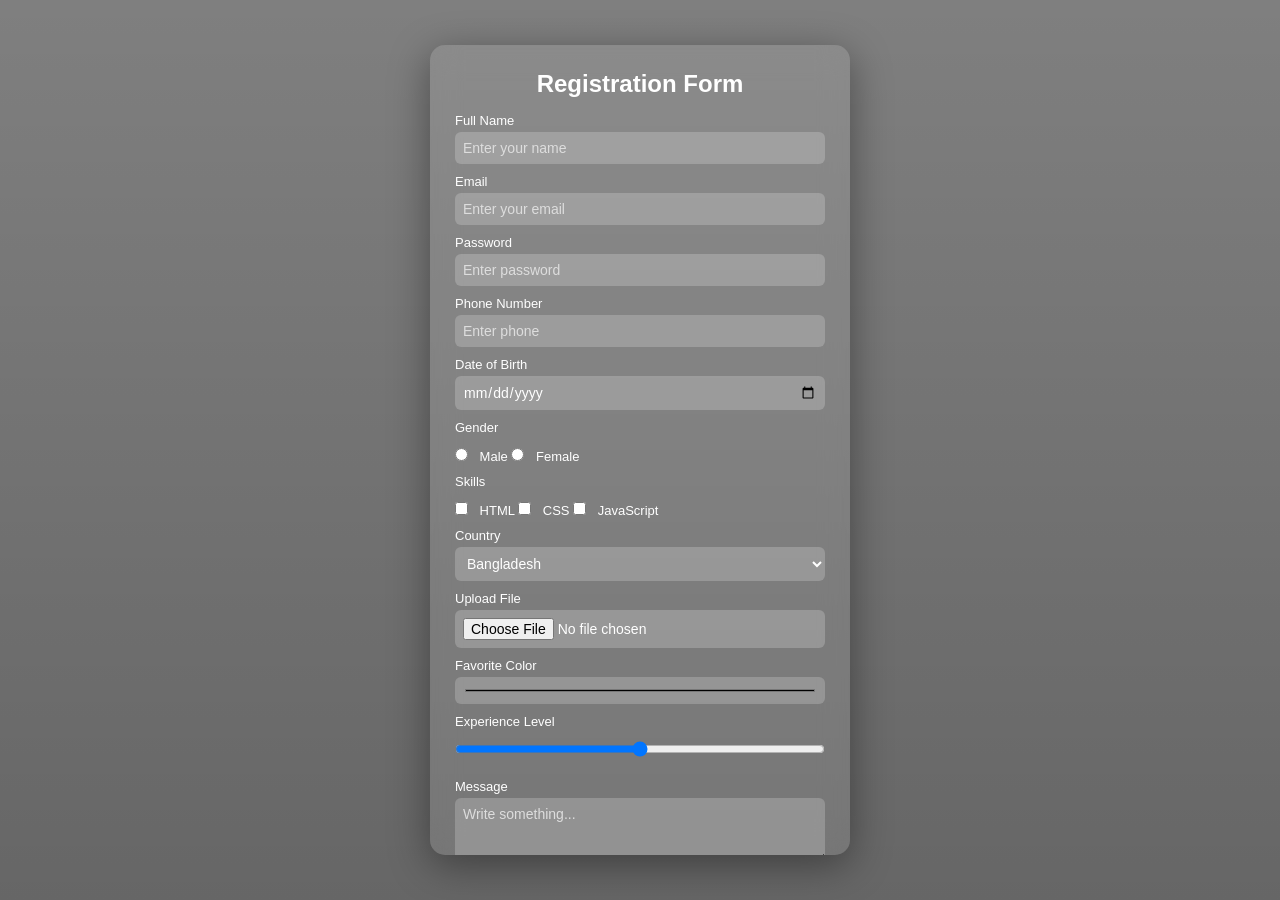
<file: Form/index.html>
<!DOCTYPE html>
<html lang="en">

<head>
    <meta charset="UTF-8">
    <meta name="viewport" content="width=device-width, initial-scale=1.0">
    <title>Premium Form</title>
    <link rel="stylesheet" href="style.css">
</head>

<body>

    <div class="form-container">
        <h2>Registration Form</h2>

        <form>
            <label>Full Name</label>
            <input type="text" placeholder="Enter your name">

            <label>Email</label>
            <input type="email" placeholder="Enter your email">

            <label>Password</label>
            <input type="password" placeholder="Enter password">

            <label>Phone Number</label>
            <input type="number" placeholder="Enter phone">

            <label>Date of Birth</label>
            <input type="date">

            <label>Gender</label>
            <div class="group">
                <input type="radio" name="gender" class="inline"> Male
                <input type="radio" name="gender" class="inline"> Female
            </div>

            <label>Skills</label>
            <div class="group">
                <input type="checkbox" class="inline"> HTML
                <input type="checkbox" class="inline"> CSS
                <input type="checkbox" class="inline"> JavaScript
            </div>

            <label>Country</label>
            <select>
                <option>Bangladesh</option>
                <option>India</option>
                <option>USA</option>
            </select>

            <label>Upload File</label>
            <input type="file">

            <label>Favorite Color</label>
            <input type="color">

            <label>Experience Level</label>
            <input type="range">

            <label>Message</label>
            <textarea rows="3" placeholder="Write something..."></textarea>

            <button type="submit" class="btn">Submit</button>
        </form>
    </div>

</body>

</html>
</file>
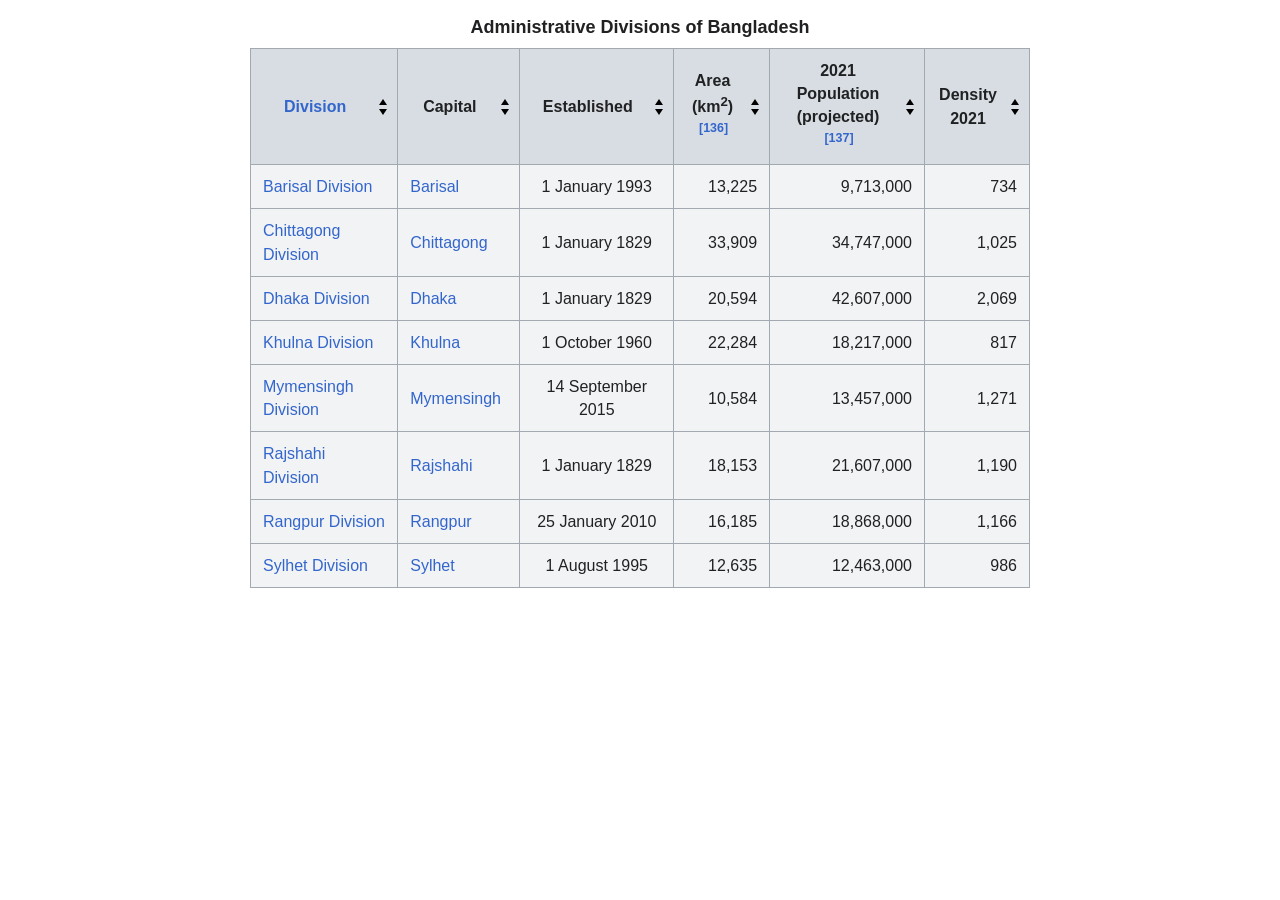
<file: Table/index.html>
<!DOCTYPE html>
<html lang="en">

<head>
    <meta charset="UTF-8" />
    <meta name="viewport" content="width=device-width, initial-scale=1.0" />
    <title>Administrative Divisions of Bangladesh</title>
    <link rel="stylesheet" href="style.css">

</head>

<body>
    <div class="table-wrap">
        <table class="wikitable">
            <caption>Administrative Divisions of Bangladesh</caption>

            <thead>
                <tr>
                    <th class="sortable active-sort col-division">Division</th>
                    <th class="sortable col-capital">Capital</th>
                    <th class="sortable col-established">Established</th>
                    <th class="sortable col-area">
                        Area<br>
                        (km<sup>2</sup>)<br>
                        <a href="#" class="ref">[136]</a>
                    </th>
                    <th class="sortable col-pop">
                        2021<br>
                        Population<br>
                        (projected)<a href="#" class="ref">[137]</a>
                    </th>
                    <th class="sortable col-density">Density<br>2021</th>
                </tr>
            </thead>

            <tbody>
                <tr>
                    <td class="left"><a href="#">Barisal Division</a></td>
                    <td class="left"><a href="#">Barisal</a></td>
                    <td class="center">1 January 1993</td>
                    <td class="num">13,225</td>
                    <td class="num">9,713,000</td>
                    <td class="num">734</td>
                </tr>

                <tr>
                    <td class="left"><a href="#">Chittagong Division</a></td>
                    <td class="left"><a href="#">Chittagong</a></td>
                    <td class="center">1 January 1829</td>
                    <td class="num">33,909</td>
                    <td class="num">34,747,000</td>
                    <td class="num">1,025</td>
                </tr>

                <tr>
                    <td class="left"><a href="#">Dhaka Division</a></td>
                    <td class="left"><a href="#">Dhaka</a></td>
                    <td class="center">1 January 1829</td>
                    <td class="num">20,594</td>
                    <td class="num">42,607,000</td>
                    <td class="num">2,069</td>
                </tr>

                <tr>
                    <td class="left"><a href="#">Khulna Division</a></td>
                    <td class="left"><a href="#">Khulna</a></td>
                    <td class="center">1 October 1960</td>
                    <td class="num">22,284</td>
                    <td class="num">18,217,000</td>
                    <td class="num">817</td>
                </tr>

                <tr>
                    <td class="left"><a href="#">Mymensingh Division</a></td>
                    <td class="left"><a href="#">Mymensingh</a></td>
                    <td class="center">14 September<br>2015</td>
                    <td class="num">10,584</td>
                    <td class="num">13,457,000</td>
                    <td class="num">1,271</td>
                </tr>

                <tr>
                    <td class="left"><a href="#">Rajshahi Division</a></td>
                    <td class="left"><a href="#">Rajshahi</a></td>
                    <td class="center">1 January 1829</td>
                    <td class="num">18,153</td>
                    <td class="num">21,607,000</td>
                    <td class="num">1,190</td>
                </tr>

                <tr>
                    <td class="left"><a href="#">Rangpur Division</a></td>
                    <td class="left"><a href="#">Rangpur</a></td>
                    <td class="center">25 January 2010</td>
                    <td class="num">16,185</td>
                    <td class="num">18,868,000</td>
                    <td class="num">1,166</td>
                </tr>

                <tr>
                    <td class="left"><a href="#">Sylhet Division</a></td>
                    <td class="left"><a href="#">Sylhet</a></td>
                    <td class="center">1 August 1995</td>
                    <td class="num">12,635</td>
                    <td class="num">12,463,000</td>
                    <td class="num">986</td>
                </tr>
            </tbody>
        </table>
    </div>
</body>

</html>
</file>
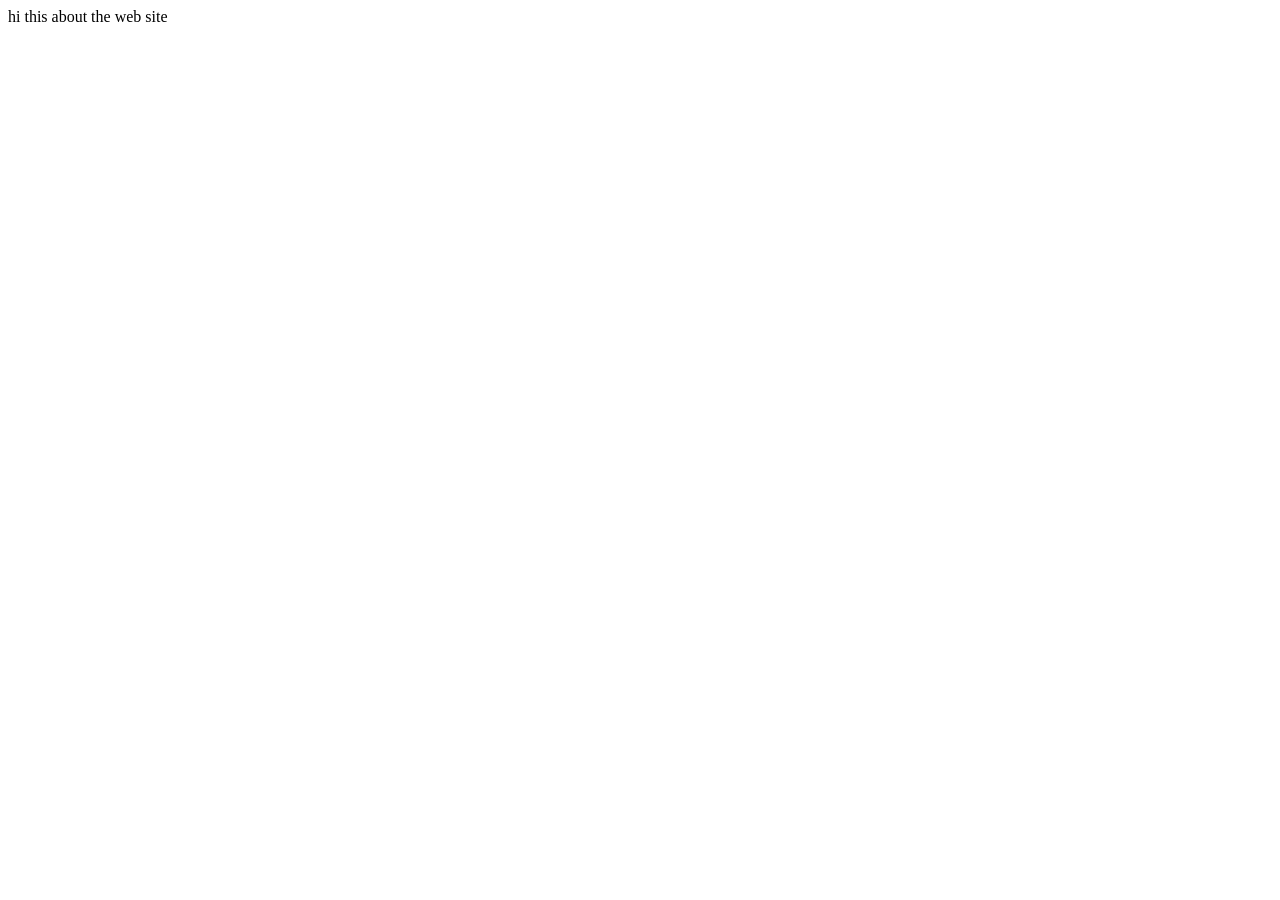
<file: about.html>
<!DOCTYPE html>
<html lang="en">
<head>
    <meta charset="UTF-8">
    <meta name="viewport" content="width=device-width, initial-scale=1.0">
    <title>Document</title>
</head>
<body>
    hi this about the web site
    
</body>
</html>
</file>
<file: Form/style.css>
* {
    margin: 0;
    padding: 0;
    box-sizing: border-box;
    font-family: 'Segoe UI', Tahoma, Geneva, Verdana, sans-serif;
}

body {
    min-height: 100vh;
    display: flex;
    justify-content: center;
    align-items: center;
    padding: 20px;
    background: linear-gradient(rgba(0, 0, 0, 0.5), rgba(0, 0, 0, 0.6)),
        url('https://images.unsplash.com/photo-1522202176988-66273c2fd55f');
    background-size: cover;
    background-position: center;
}

.form-container {
    width: 100%;
    max-width: 420px;
    max-height: 90vh;
    overflow-y: auto;
    padding: 25px;
    border-radius: 15px;
    backdrop-filter: blur(15px);
    background: rgba(255, 255, 255, 0.1);
    box-shadow: 0 10px 40px rgba(0, 0, 0, 0.4);
    color: #fff;
}

/* Scrollbar styling */
.form-container::-webkit-scrollbar {
    width: 6px;
}

.form-container::-webkit-scrollbar-thumb {
    background: rgba(255, 255, 255, 0.3);
    border-radius: 10px;
}

h2 {
    text-align: center;
    margin-bottom: 15px;
    font-weight: 600;
}

label {
    display: block;
    margin-top: 10px;
    font-size: 13px;
}

input,
select,
textarea {
    width: 100%;
    padding: 8px;
    margin-top: 4px;
    border-radius: 6px;
    border: none;
    outline: none;
    background: rgba(255, 255, 255, 0.2);
    color: #fff;
    font-size: 14px;
}

input::placeholder,
textarea::placeholder {
    color: #ddd;
}

input:focus,
select:focus,
textarea:focus {
    background: rgba(255, 255, 255, 0.3);
    box-shadow: 0 0 5px rgba(255, 255, 255, 0.5);
}

.inline {
    width: auto;
    margin-right: 8px;
    margin-top: 8px;
}

.group {
    margin-top: 5px;
    font-size: 13px;
}

.btn {
    width: 100%;
    padding: 10px;
    margin-top: 15px;
    border: none;
    border-radius: 8px;
    background: linear-gradient(45deg, #6a11cb, #2575fc);
    color: #fff;
    font-size: 15px;
    cursor: pointer;
    transition: 0.3s ease;
    box-shadow: 0 5px 15px rgba(0, 0, 0, 0.3);
}

.btn:hover {
    transform: translateY(-2px);
    box-shadow: 0 8px 20px rgba(0, 0, 0, 0.5);
}

/* Mobile responsive */
@media (max-width: 480px) {
    .form-container {
        padding: 20px;
    }
}
</file>
<file: Table/style.css>
* {
    box-sizing: border-box;
}

body {
    margin: 0;
    padding: 14px;
    font-family: Arial, Helvetica, sans-serif;
    background: #ffffff;
    color: #202122;
}

.table-wrap {
    max-width: 780px;
    margin: 0 auto;
    overflow-x: auto;
}

.wikitable {
    width: 100%;
    border-collapse: collapse;
    border: 1px solid #a2a9b1;
    background: #f8f9fa;
    font-size: 16px;
    line-height: 1.45;
}

.wikitable caption {
    caption-side: top;
    font-weight: 700;
    font-size: 18px;
    padding-bottom: 8px;
    color: #202122;
}

.wikitable th,
.wikitable td {
    border: 1px solid #a2a9b1;
    padding: 10px 12px;
    vertical-align: middle;
}

.wikitable th {
    background: #d8dde3;
    text-align: center;
    font-weight: 700;
    position: relative;
    padding-right: 30px;
}

.wikitable td {
    background: #f2f3f5;
}

.wikitable a {
    color: #3366cc;
    text-decoration: none;
}

.wikitable a:hover {
    text-decoration: underline;
}

.ref {
    font-size: 0.78em;
    vertical-align: super;
    margin-left: 2px;
}

.active-sort {
    color: #3366cc;
}

/* Sort icon look */
.sortable::before,
.sortable::after {
    content: "";
    position: absolute;
    right: 10px;
    border-left: 4px solid transparent;
    border-right: 4px solid transparent;
}

.sortable::before {
    top: 50%;
    margin-top: -8px;
    border-bottom: 6px solid #000;
}

.sortable::after {
    top: 50%;
    margin-top: 2px;
    border-top: 6px solid #000;
}

.left {
    text-align: left;
}

.center {
    text-align: center;
    white-space: nowrap;
}

.num {
    text-align: right;
    white-space: nowrap;
}

.col-division {
    width: 185px;
}

.col-capital {
    width: 130px;
}

.col-established {
    width: 165px;
}

.col-area {
    width: 110px;
}

.col-pop {
    width: 190px;
}

.col-density {
    width: 110px;
}
</file>
